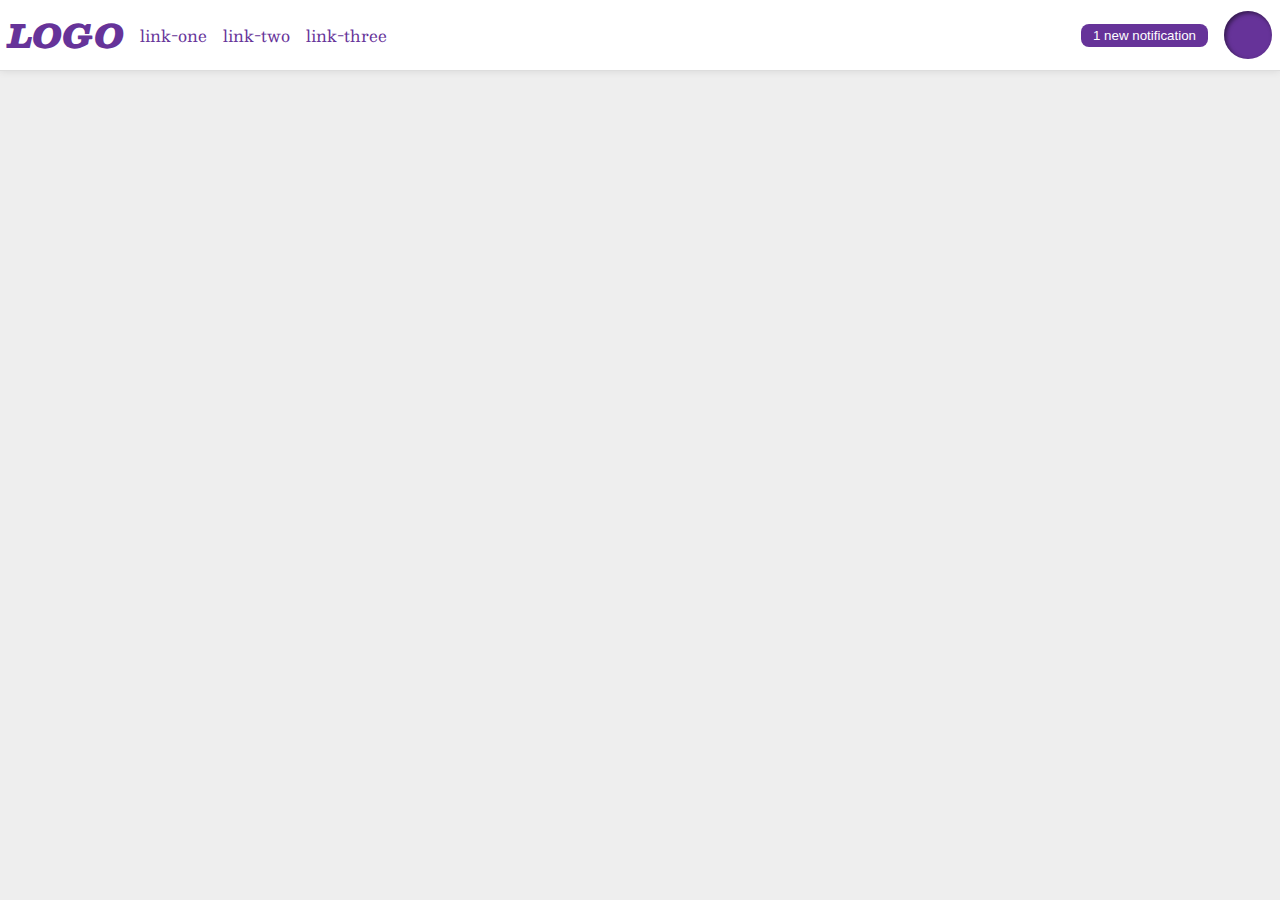
<file: flex/03-flex-header-2/index.html>
<!DOCTYPE html>
<html lang="en">
  <head>
    <meta charset="UTF-8">
    <meta http-equiv="X-UA-Compatible" content="IE=edge">
    <meta name="viewport" content="width=device-width, initial-scale=1.0">
    <title>Flex Header 2</title>
    <link rel="stylesheet" href="style.css">
  </head>
  <body>
    <div class="header">
      <div class="left">
        <div class="logo">
          LOGO
        </div>
        <ul class="links">
          <li><a href="https://google.com">link-one</a></li>
          <li><a href="https://google.com">link-two</a></li>
          <li><a href="https://google.com">link-three</a></li>
        </ul>
      </div>
      <div class="right">
        <button class="notifications">
          1 new notification
        </button>
        <div class="profile-image"></div>
      </div>
    </div>
  </body>
</html>
</file>
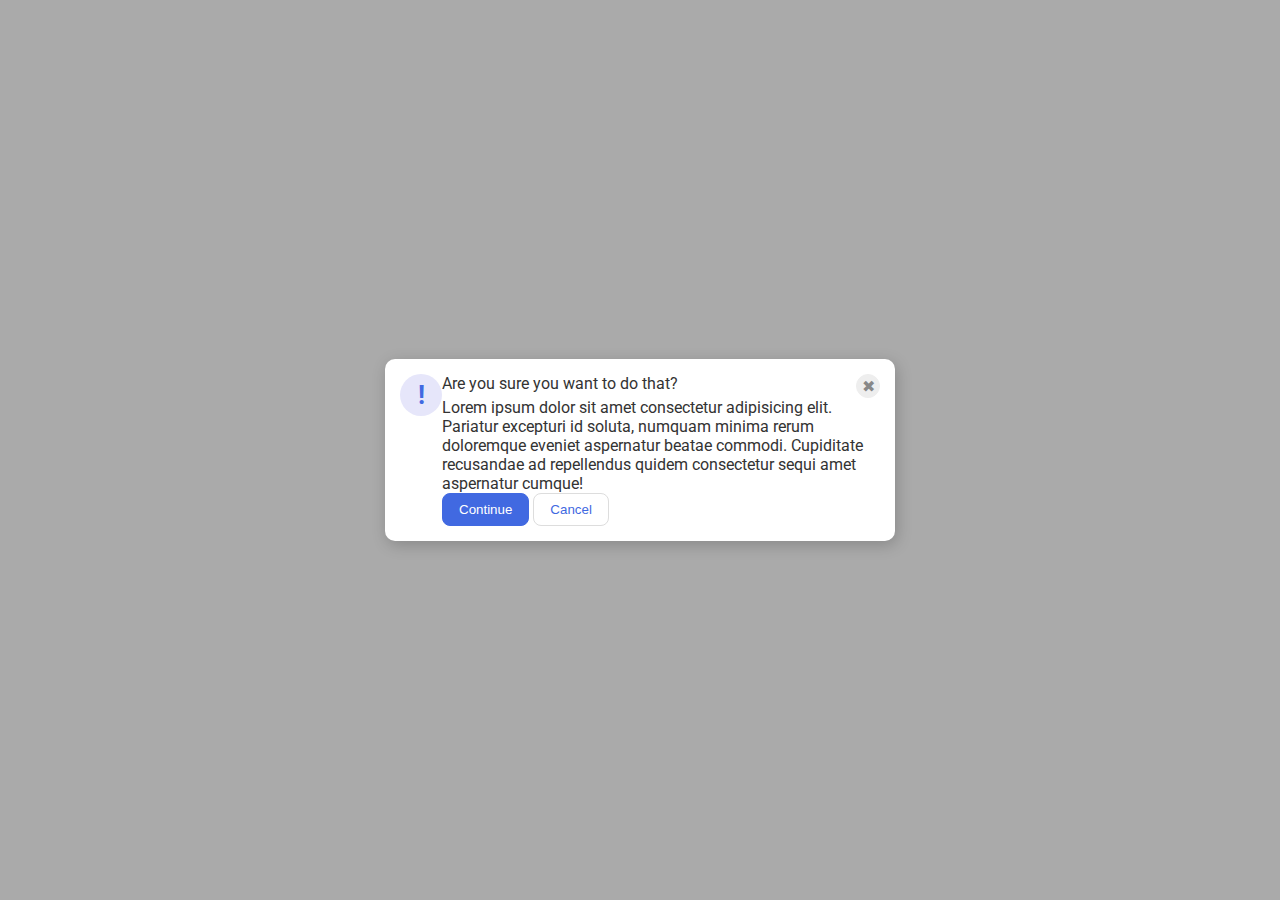
<file: flex/05-flex-modal/index.html>
<!DOCTYPE html>
<html lang="en">
  <head>
    <meta charset="UTF-8">
    <meta http-equiv="X-UA-Compatible" content="IE=edge">
    <meta name="viewport" content="width=device-width, initial-scale=1.0">
    <link rel="stylesheet" href="style.css">
    <title>Modal</title>
  </head>
  <body>
    <div class="modal">
      <div class="icon-div">
        <div class="icon">!</div>
      </div>
      <div class="rest-div">
        <div class="check-div">
          <div class="header">Are you sure you want to do that?</div>
          <button class="close-button">✖</button>
        </div>
        <div class="text">Lorem ipsum dolor sit amet consectetur adipisicing elit. Pariatur excepturi id soluta, numquam minima rerum doloremque eveniet aspernatur beatae commodi. Cupiditate recusandae ad repellendus quidem consectetur sequi amet aspernatur cumque!</div>
        <div class="button-containter">
          <button class="continue">Continue</button>
          <button class="cancel">Cancel</button>
        </div>
      </div>
    </div>
  </body>
</html>
</file>
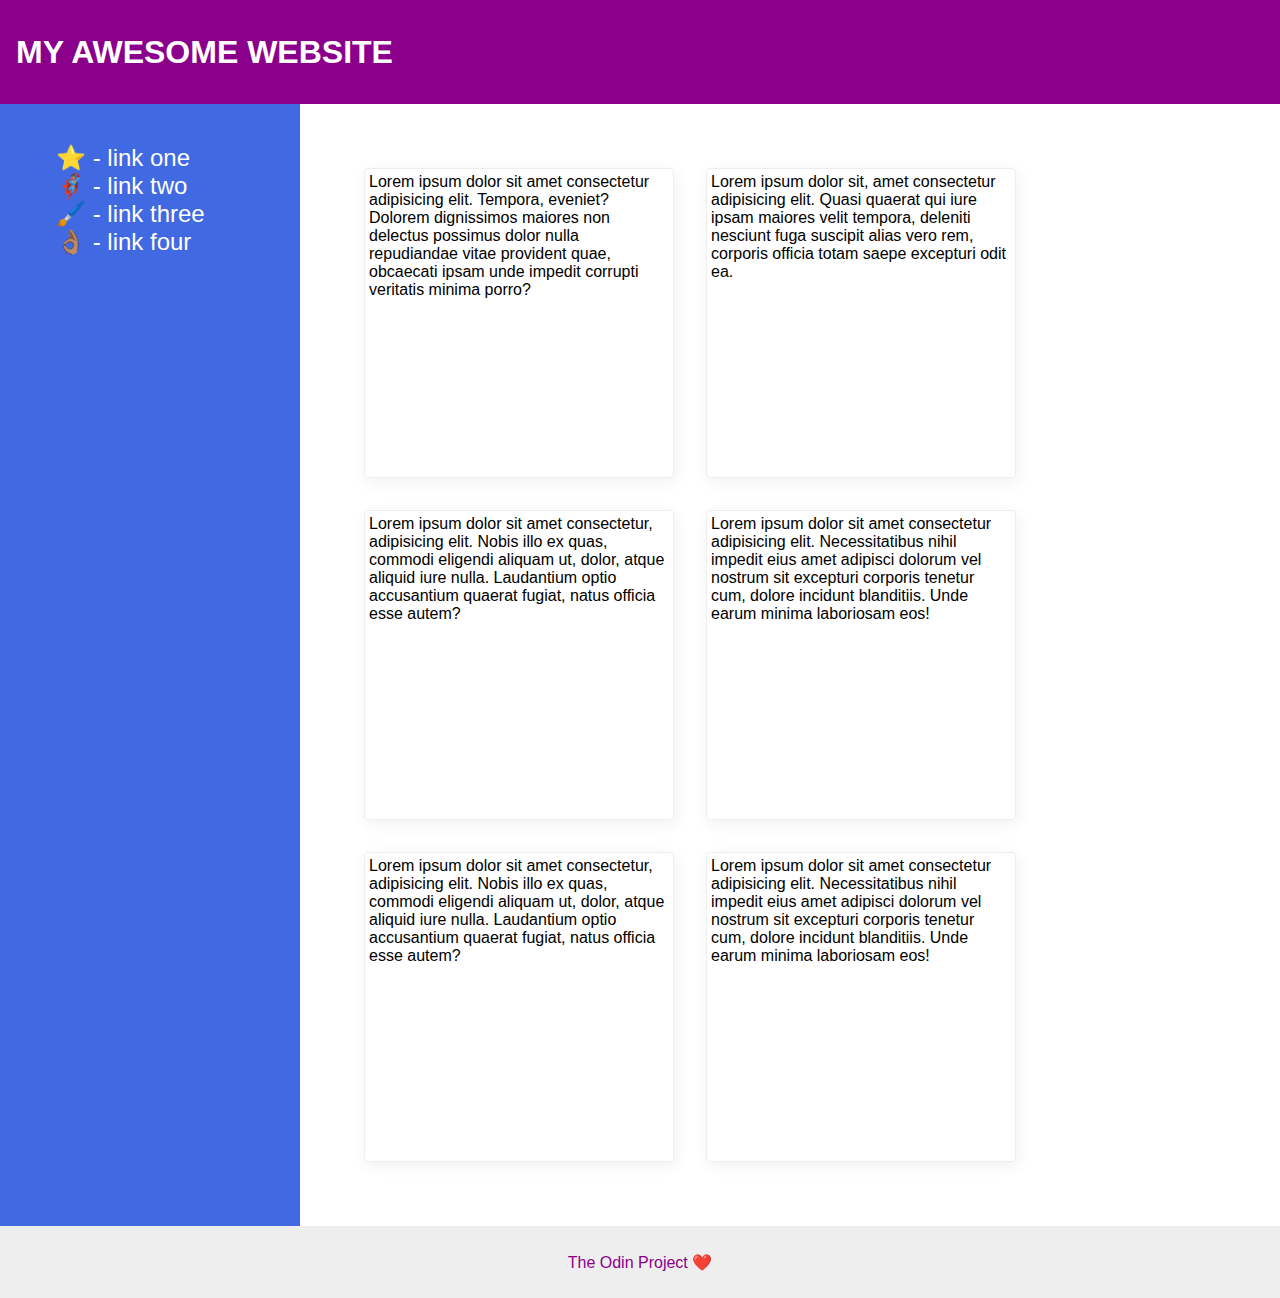
<file: flex/07-flex-layout-2/index.html>
<!DOCTYPE html>
<html lang="en">
  <head>
    <meta charset="UTF-8">
    <meta http-equiv="X-UA-Compatible" content="IE=edge">
    <meta name="viewport" content="width=device-width, initial-scale=1.0">
    <title>The Holy Grail</title>
    <link rel="stylesheet" href="style.css">
  </head>
  <body>
    <div class="header">
      MY AWESOME WEBSITE
    </div>
    
    <div class="contents">
      <div class="sidebar">
        <ul>
          <li><a href="#">⭐ - link one</a></li>
          <li><a href="#">🦸🏽‍♂️ - link two</a></li>
          <li><a href="#">🖌️ - link three</a></li>
          <li><a href="#">👌🏽 - link four</a></li>
        </ul>
      </div>
      <div class="card-holder">
        <div class="card">Lorem ipsum dolor sit amet consectetur adipisicing elit. Tempora, eveniet? Dolorem dignissimos maiores non delectus possimus dolor nulla repudiandae vitae provident quae, obcaecati ipsam unde impedit corrupti veritatis minima porro?</div>
        <div class="card">Lorem ipsum dolor sit, amet consectetur adipisicing elit. Quasi quaerat qui iure ipsam maiores velit tempora, deleniti nesciunt fuga suscipit alias vero rem, corporis officia totam saepe excepturi odit ea.</div>
        <div class="card">Lorem ipsum dolor sit amet consectetur, adipisicing elit. Nobis illo ex quas, commodi eligendi aliquam ut, dolor, atque aliquid iure nulla. Laudantium optio accusantium quaerat fugiat, natus officia esse autem?</div>
        <div class="card">Lorem ipsum dolor sit amet consectetur adipisicing elit. Necessitatibus nihil impedit eius amet adipisci dolorum vel nostrum sit excepturi corporis tenetur cum, dolore incidunt blanditiis. Unde earum minima laboriosam eos!</div>
        <div class="card">Lorem ipsum dolor sit amet consectetur, adipisicing elit. Nobis illo ex quas, commodi eligendi aliquam ut, dolor, atque aliquid iure nulla. Laudantium optio accusantium quaerat fugiat, natus officia esse autem?</div>
        <div class="card">Lorem ipsum dolor sit amet consectetur adipisicing elit. Necessitatibus nihil impedit eius amet adipisci dolorum vel nostrum sit excepturi corporis tenetur cum, dolore incidunt blanditiis. Unde earum minima laboriosam eos!</div>
      </div>
    </div>
    
    <div class="footer">
      The Odin Project ❤️
    </div>
  </body>
</html>
</file>
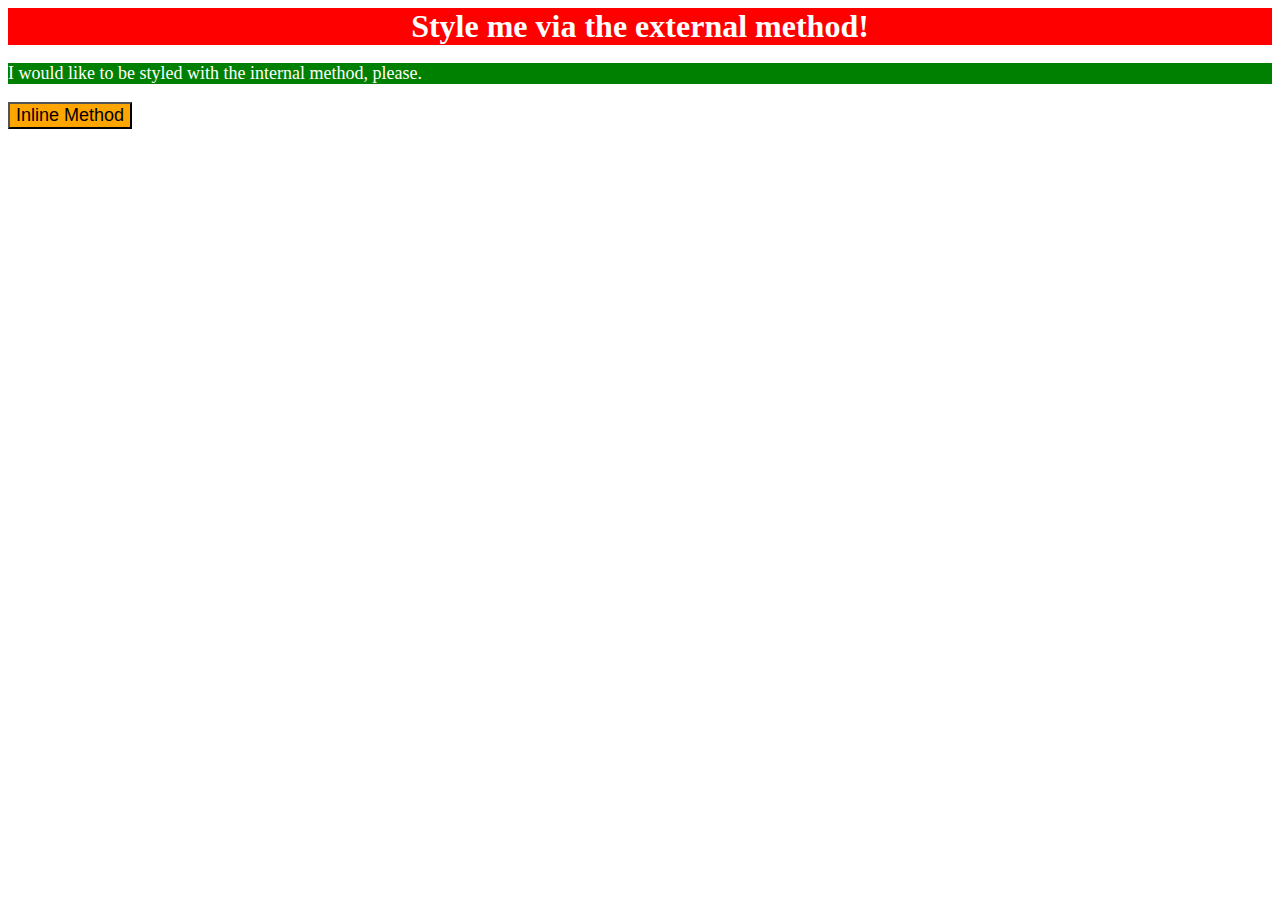
<file: foundations/01-css-methods/index.html>
<!DOCTYPE html>
<html lang="en">
  <head>
    <meta charset="UTF-8">
    <meta http-equiv="X-UA-Compatible" content="IE=edge">
    <meta name="viewport" content="width=device-width, initial-scale=1.0">
    <link rel="stylesheet" href="stylesheet.css">
    <style>
      p {
        background-color: green;
        color: white;
        font-size: 18px;
      }
    </style>
    <title>Methods for Adding CSS</title>
  </head>
  <body>
    <div>Style me via the external method!</div>
    <p>I would like to be styled with the internal method, please.</p>
    <button style="background-color: orange; font-size: 18px;">Inline Method</button>
  </body>
</html>
</file>
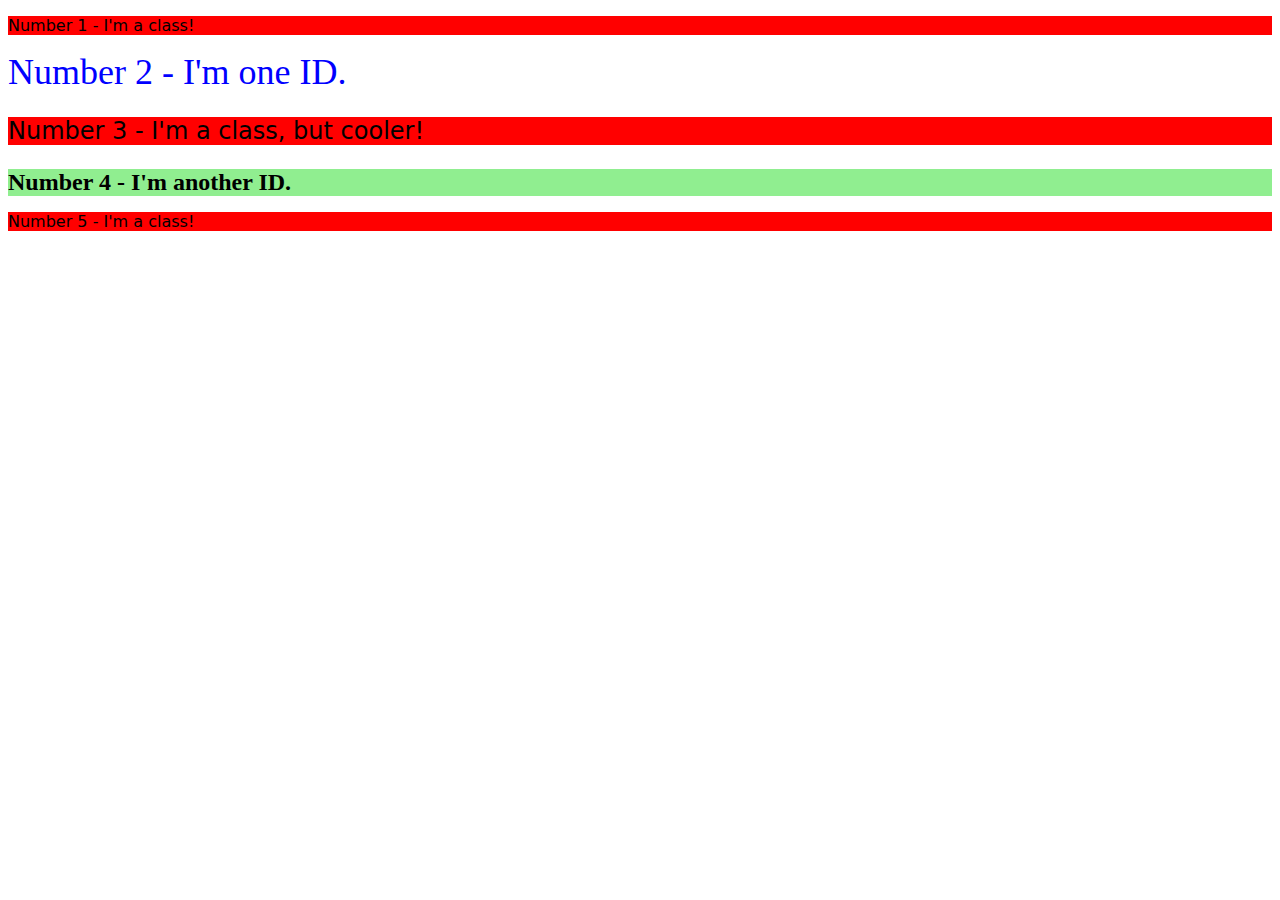
<file: foundations/02-class-id-selectors/index.html>
<!DOCTYPE html>
<html lang="en">
  <head>
    <meta charset="UTF-8">
    <meta http-equiv="X-UA-Compatible" content="IE=edge">
    <meta name="viewport" content="width=device-width, initial-scale=1.0">
    <title>Class and ID Selectors</title>
    <link rel="stylesheet" href="style.css">
  </head>
  <body>
    <p>Number 1 - I'm a class!</p>
    <div id="No2">Number 2 - I'm one ID.</div>
    <p id="No3">Number 3 - I'm a class, but cooler!</p>
    <div id="No4">Number 4 - I'm another ID.</div>
    <p>Number 5 - I'm a class!</p>
  </body>
</html>
</file>
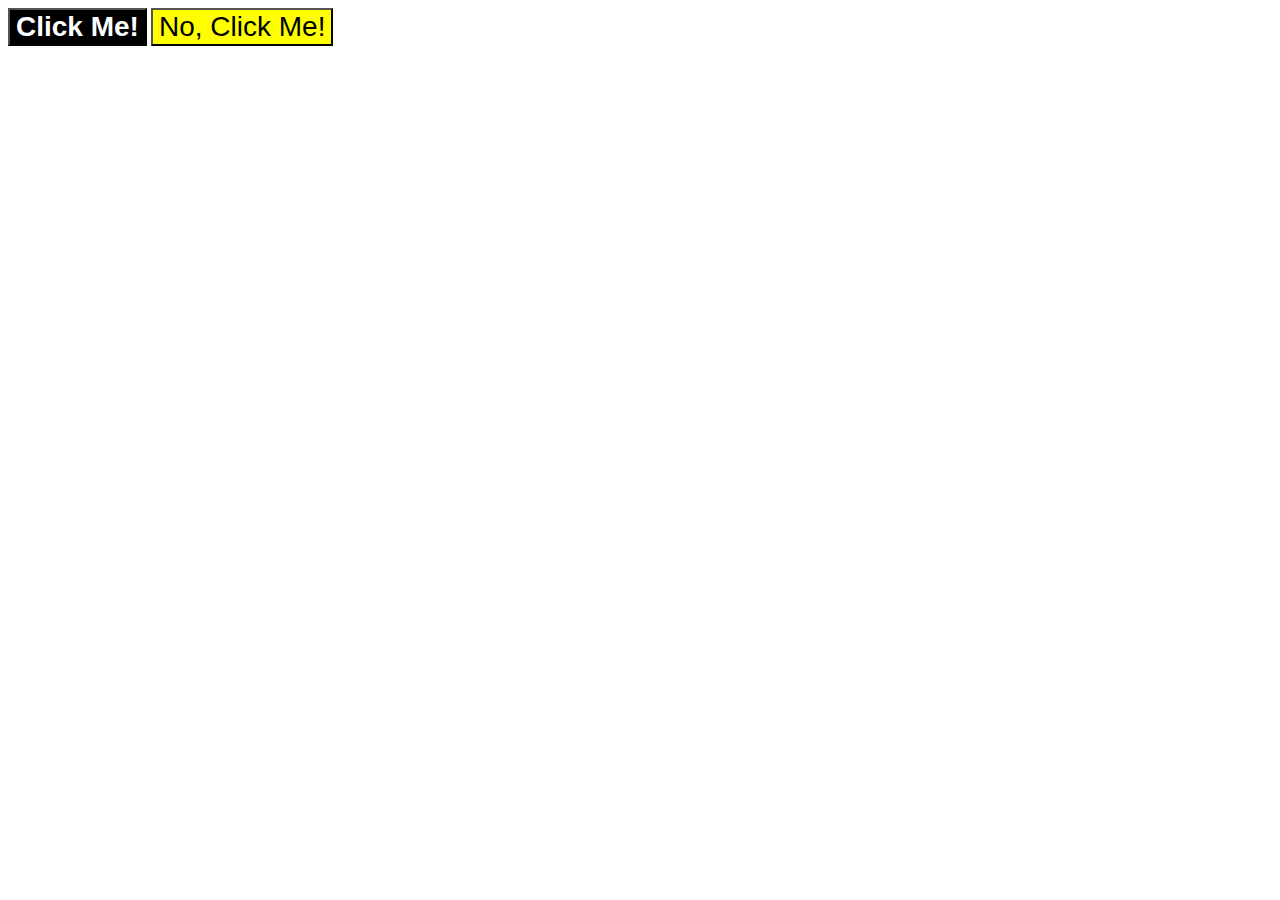
<file: foundations/03-grouping-selectors/index.html>
<!DOCTYPE html>
<html lang="en">
  <head>
    <meta charset="UTF-8">
    <meta http-equiv="X-UA-Compatible" content="IE=edge">
    <meta name="viewport" content="width=device-width, initial-scale=1.0">
    <title>Grouping Selectors</title>
    <link rel="stylesheet" href="style.css">
  </head>
  <body>
    <button class="black">Click Me!</button>
    <button class="yellow">No, Click Me!</button>
  </body>
</html>
</file>
<file: flex/03-flex-header-2/style.css>
/* this is some magical font-importing.  
you'll learn about it later. */
@import url('https://fonts.googleapis.com/css2?family=Besley:ital,wght@0,400;1,900&display=swap');

body {
  margin: 0;
  background: #eee;
  font-family: Besley, serif;
}

.header {
  background: white;
  border-bottom: 1px solid #ddd;
  box-shadow: 0 0 8px rgba(0,0,0,.1);
  display: flex;
  justify-content: space-between;
  padding: 8px;
}

.left, .right{
  display: flex;
  align-items: center;
  gap: 16px;
}

.profile-image {
  background: rebeccapurple;
  box-shadow: inset 2px 2px 4px rgba(0,0,0,.5);
  border-radius: 50%;
  width: 48px;
  height: 48px;
}

.logo {
  color: rebeccapurple;
  font-size: 32px;
  font-weight: 900;
  font-style: italic;
}

button {
  border: none;
  border-radius: 8px;
  background: rebeccapurple;
  color: white;
  padding: 4px 12px;
}

a {
  /* this removes the line under our links */
  text-decoration: none;
  color: rebeccapurple;
}

ul {
  list-style-type: none;
  display: flex;
  gap: 16px;
  margin: 0;
  padding: 0;
}
</file>
<file: flex/05-flex-modal/style.css>
@import url('https://fonts.googleapis.com/css2?family=Roboto:wght@400;700&display=swap');

html, body {
  height: 100%;
}

body {
  font-family: Roboto, sans-serif;
  margin: 0;
  background: #aaa;
  color: #333;
  /* I'll give you this one for free lol */
  display: flex;
  align-items: center;
  justify-content: center;
}

.modal {
  background: white;
  width: 480px;
  border-radius: 10px;
  box-shadow: 2px 4px 16px rgba(0,0,0,.2);
  display: flex;
  padding: 15px;
}

.rest-div {
  display: flex;
  flex-direction: column;
}

.check-div{
  display: flex;
  flex-direction: row;
  justify-content: space-between;
}

.icon {
  color: royalblue;
  font-size: 26px;
  font-weight: 700;
  background: lavender;
  width: 42px;
  height: 42px;
  border-radius: 50%;
  display: flex;
  align-items: center;
  justify-content: center;
}

.close-button {
  background: #eee;
  border-radius: 50%;
  color: #888;
  font-weight: 400;
  font-size: 16px;
  height: 24px;
  width: 24px;
  display: flex;
  align-items: center;
  justify-content: center;
  border: 1px solid #eee;
  padding: 0;
}

button {
  cursor: pointer;
  padding: 8px 16px;
  border-radius: 8px;
}

button.continue {
  background: royalblue;
  border: 1px solid royalblue;
  color: white;
}

button.cancel {
  background: white;
  border: 1px solid #ddd;
  color: royalblue;
}
</file>
<file: flex/07-flex-layout-2/style.css>
body {
  font-family: -apple-system, BlinkMacSystemFont, 'Segoe UI', Roboto, Oxygen, Ubuntu, Cantarell, 'Open Sans', 'Helvetica Neue', sans-serif;
  margin: 0;
  min-height: 100vh;
  display: flex;
  flex-direction: column;
}

.header {
  height: 72px;
  padding: 16px;
  background: darkmagenta;
  color: white;
  font-size: 32px;
  font-weight: 900;
  display: flex;
  align-items: center;
}

.footer {
  height: 72px;
  background: #eee;
  color: darkmagenta;
  display: flex;
  align-items: center;
  justify-content: center;
}

.sidebar {
  width: 300px;
  background: royalblue;
  box-sizing: border-box;
  font-size: 24px;
  padding: 16px;
  flex-shrink: 0;
}

.card {
  border: 1px solid #eee;
  box-shadow: 2px 4px 16px rgba(0,0,0,.06);
  border-radius: 4px;
  width: 300px;
  height: 300px;
  margin: 16px;
  padding: 4px;
}

.card-holder {
  display: flex;
  flex-wrap: wrap;
  padding: 48px;
}

.contents {
  flex: 1;
  display: flex;
}

ul {
  list-style-type: none;
}

a {
  text-decoration: none;
  color: white;
}
</file>
<file: foundations/01-css-methods/stylesheet.css>
div {
    background-color: red;
    font-size: 32px;
    color: white;
    text-align: center;
    font-weight: bold ;
}
</file>
<file: foundations/02-class-id-selectors/style.css>
p {
    background-color: red;
    font-family: "Verdana", "DeJaVu Sans", sans-serif;
}

#No2 {
    color: blue;
    font-size: 36px;
}

#No3 {
    font-size: 24px;
}

#No4 {
    background-color: lightgreen;
    font-size: 24px;
    font-weight: bold;
}
</file>
<file: foundations/03-grouping-selectors/style.css>
button {
    font-size: 28px;
    font-family: "Helvetica" "Times New Roman" "sans-serif";
}

.black {
    background-color: black;
    color: white;
    font-weight: bold;
}

.yellow {
    background-color: yellow;
}
</file>
